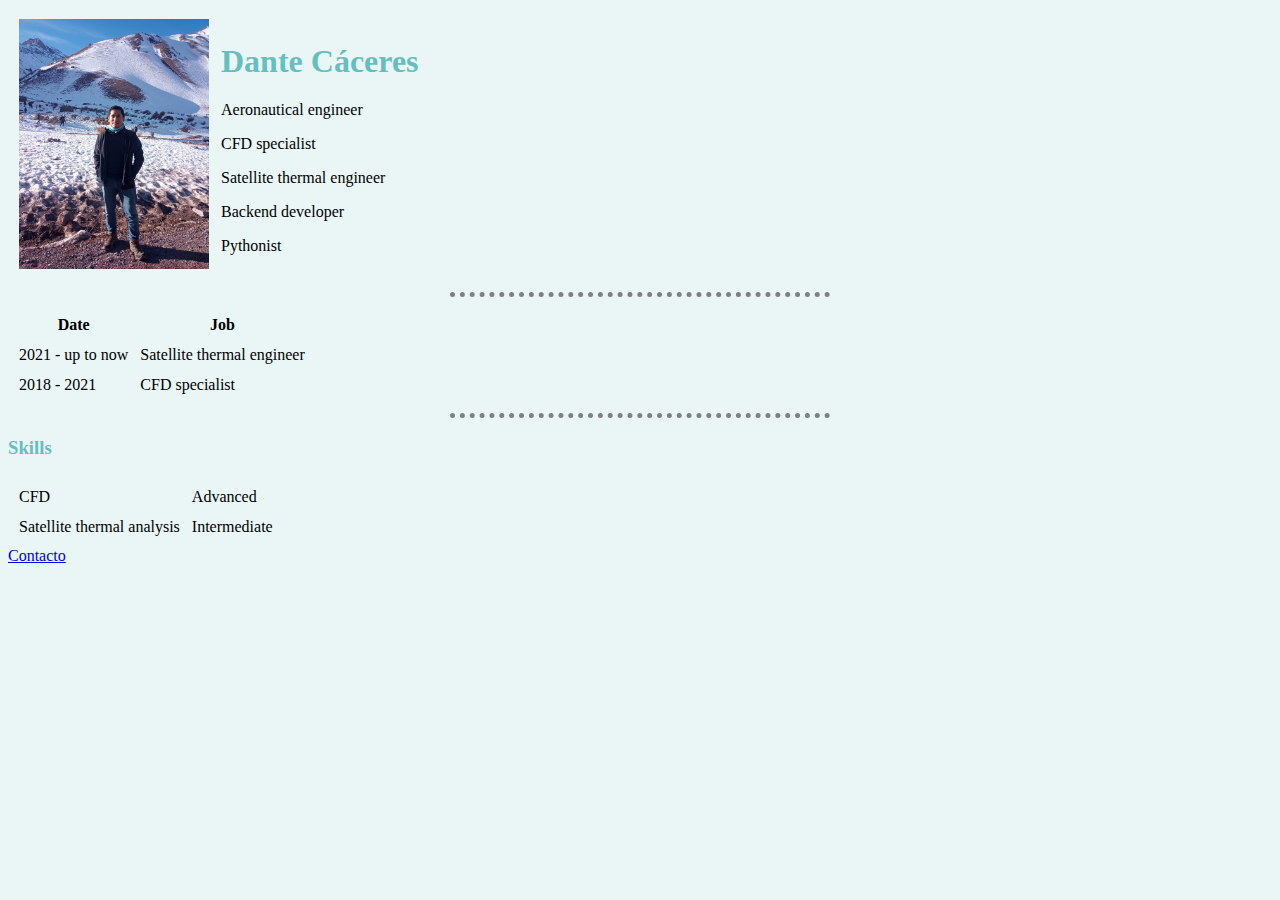
<file: index.html>
<!DOCTYPE html>
<html lang="en">
<head>
    <meta charset="UTF-8">
    <meta http-equiv="X-UA-Compatible" content="IE=edge">
    <meta name="viewport" content="width=device-width, initial-scale=1.0">
    <title>Sitio web</title>
    <link rel="stylesheet" href="styles.css">
</head>
<body>
    <table cellspacing="10">
        <tr>
            <td><image src="dante.jpeg" width= "190" height= "250" alt="foto de dante"></image></td>
            <td>
                <h1>Dante Cáceres</h1>
                <p>Aeronautical engineer</p>
                <p>CFD specialist</p>
                <p>Satellite thermal engineer</p>
                <p>Backend developer</p>
                <p>Pythonist</p>
            </td>
        </tr>
    </table>

    <hr>

    <table cellspacing="10">
        <thead>
            <tr>
                <th>Date</th>
                <th>Job</th>
            </tr>
        </thead>
        <tbody>
            <tr>
                <td>2021 - up to now</td>
                <td>Satellite thermal engineer</td>
            </tr>
            <tr>
                <td>2018 - 2021</td>
                <td>CFD specialist</td>
            </tr>
        </tbody>
    </table>

    <hr>

    <h3>Skills</h3>
    <table cellspacing="10">
        <tr>
            <td>CFD</td>
            <td>Advanced</td>
        </tr>
        <tr>
            <td>Satellite thermal analysis</td>
            <td>Intermediate</td>
        </tr>
    </table>

    <a href="contacto.html">Contacto</a><br>

</body>
</html>
</file>
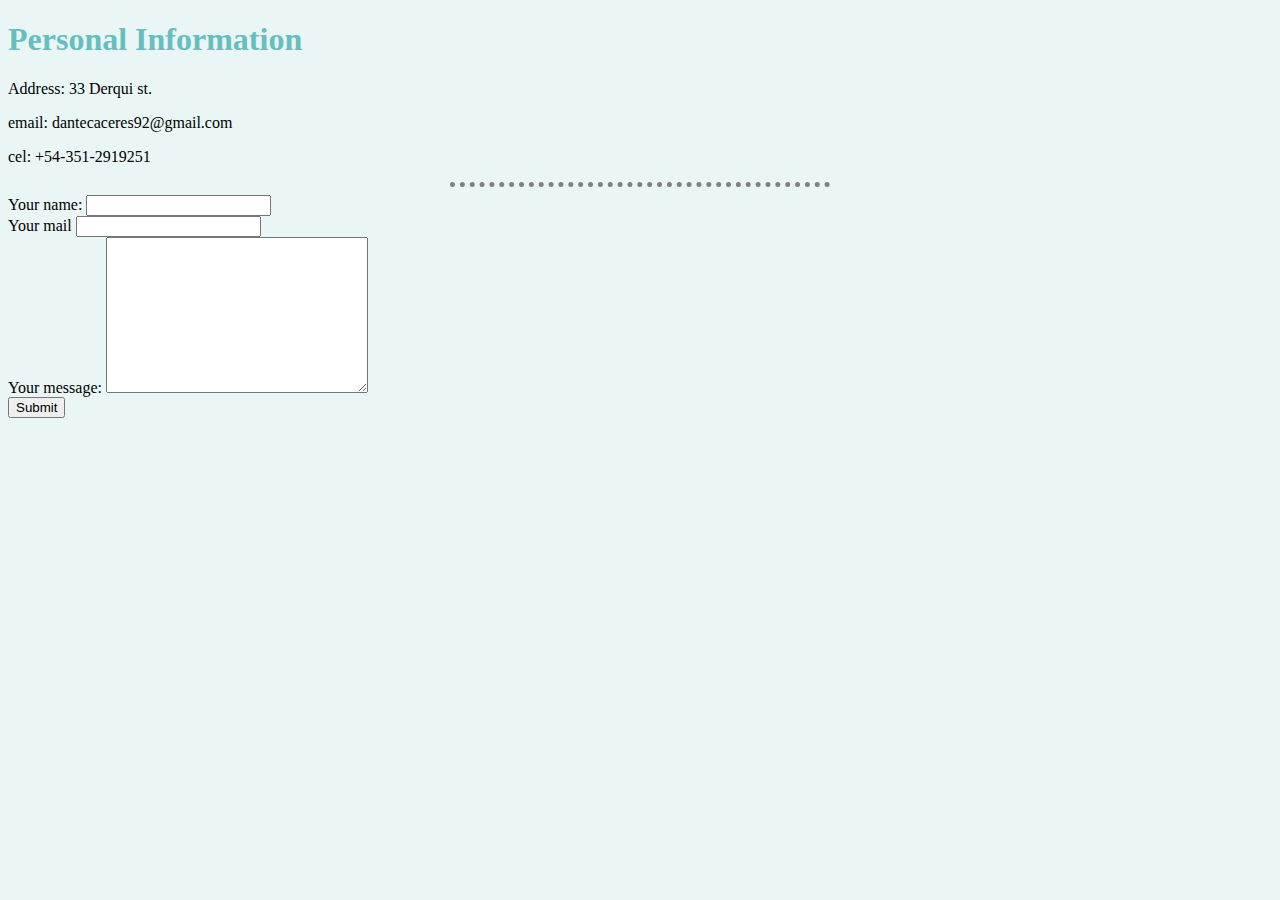
<file: contacto.html>
<!DOCTYPE html>
<html lang="en">
<head>
    <meta charset="UTF-8">
    <meta http-equiv="X-UA-Compatible" content="IE=edge">
    <meta name="viewport" content="width=device-width, initial-scale=1.0">
    <title>Contacto</title>
    <link rel="stylesheet" href="styles.css">
</head>
<body>
    <h1>Personal Information</h1>
    <p>Address: 33 Derqui st.</p>
    <p>email: dantecaceres92@gmail.com</p>
    <p>cel: +54-351-2919251</p>
    <hr>
    <form action="mailto:dantecaceres92@gmail.com" method="post" enctype="text/plain"> 
        <label for="">Your name:</label>
        <input type="text" name="name" id=""><br>

        <label for="">Your mail</label>
        <input type="text" name="mail" id=""><br>

        <label for="">Your message:</label>
        <textarea name="message" cols="30" rows="10"></textarea><br>
        <input type="submit">
    </form>

</body>
</html>
</file>
<file: styles.css>
body{
    background-color: #eaf6f6;
}

h1{
    color: #66bfbf;
}

h3{
    color: #66bfbf;
}

hr{
    border-style: dotted none none;
    border-color: grey;
    border-width: 5px;
    width: 30%
}
</file>
